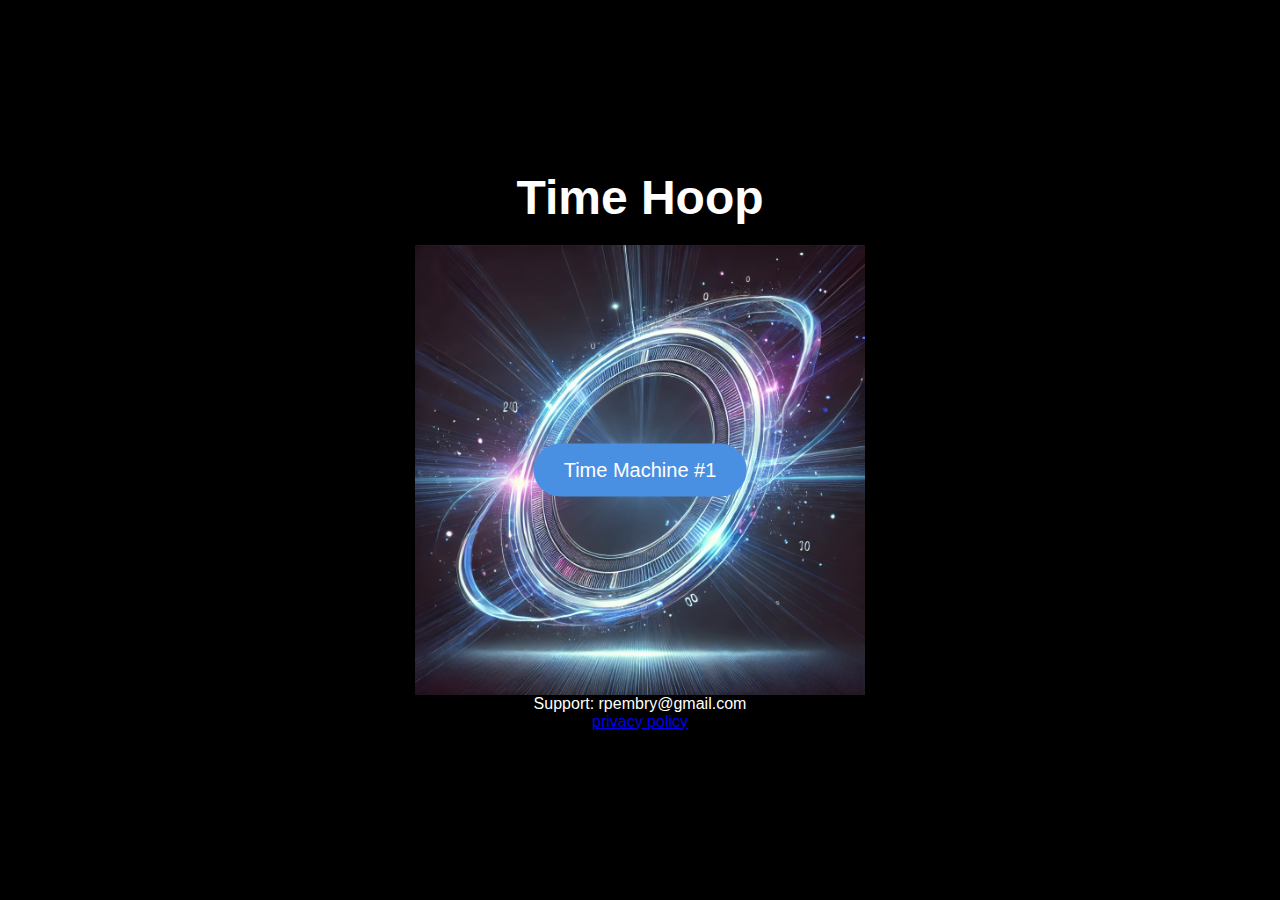
<file: public/index.html>
<!DOCTYPE html>
<html lang="en">
<head>
  <meta charset="UTF-8">
  <meta name="viewport" content="width=device-width, initial-scale=1.0">
  <title>Time Hoop - Time Machine</title>
  <style>
    /* Global reset and basic styles */
    * {
      margin: 0;
      padding: 0;
      box-sizing: border-box;
    }

    body {
      font-family: Arial, sans-serif;
      background-color: black; /* Black background */
      color: white; /* White text for visibility on black background */
      height: 100vh;
      display: flex;
      flex-direction: column;
      justify-content: center;
      align-items: center;
    }

    /* Container for image and button */
    .container {
      position: relative;
      width: 100%;
      max-width: 800px; /* Max width of the image container */
    }

    /* Time Hoop heading */
    h1 {
      font-size: 48px;
      text-align: center;
      margin-bottom: 20px;
    }

    /* Background image settings */
    .image {
      position: relative;
      width: 100%;
      height: auto;
      background-image: url('time-hoop.png'); /* Your image here */
      background-size: contain;
      background-repeat: no-repeat;
      background-position: center;
      padding-top: 56.25%; /* 16:9 Aspect ratio for image on larger screens */
    }

    /* Button on top of the image */
    .button {
      position: absolute;
      top: 50%;
      left: 50%;
      transform: translate(-50%, -50%);
      background-color: #4a90e2;
      color: white;
      padding: 15px 30px;
      font-size: 20px;
      border: none;
      border-radius: 30px;
      cursor: pointer;
      text-decoration: none; /* Remove underline from the link */
      text-align: center;
    }

    .button:hover {
      background-color: #357ab8;
    }

    /* Make the image and button responsive */
    @media (max-width: 768px) {
      h1 {
        font-size: 32px;
      }

      .button {
        font-size: 16px;
        padding: 10px 20px;
      }

      /* Adjust image size for smaller screens */
      .image {
        padding-top: 100%; /* Full width aspect ratio */
      }
    }
  </style>
</head>
<body>

  <!-- Time Hoop Heading -->
  <h1>Time Hoop</h1>

  <div class="container">
    <!-- Time Hoop Image -->
    <div class="image"></div>

    <!-- Button that links to the calculator app -->
    <a href="/timehoop-app" class="button">Time Machine #1</a> <!-- Link to the app page -->
  </div>
  <p>Support: rpembry@gmail.com<p>
  <p><a href="/privacy.html">privacy policy</a></p>
</body>
</html>
</file>
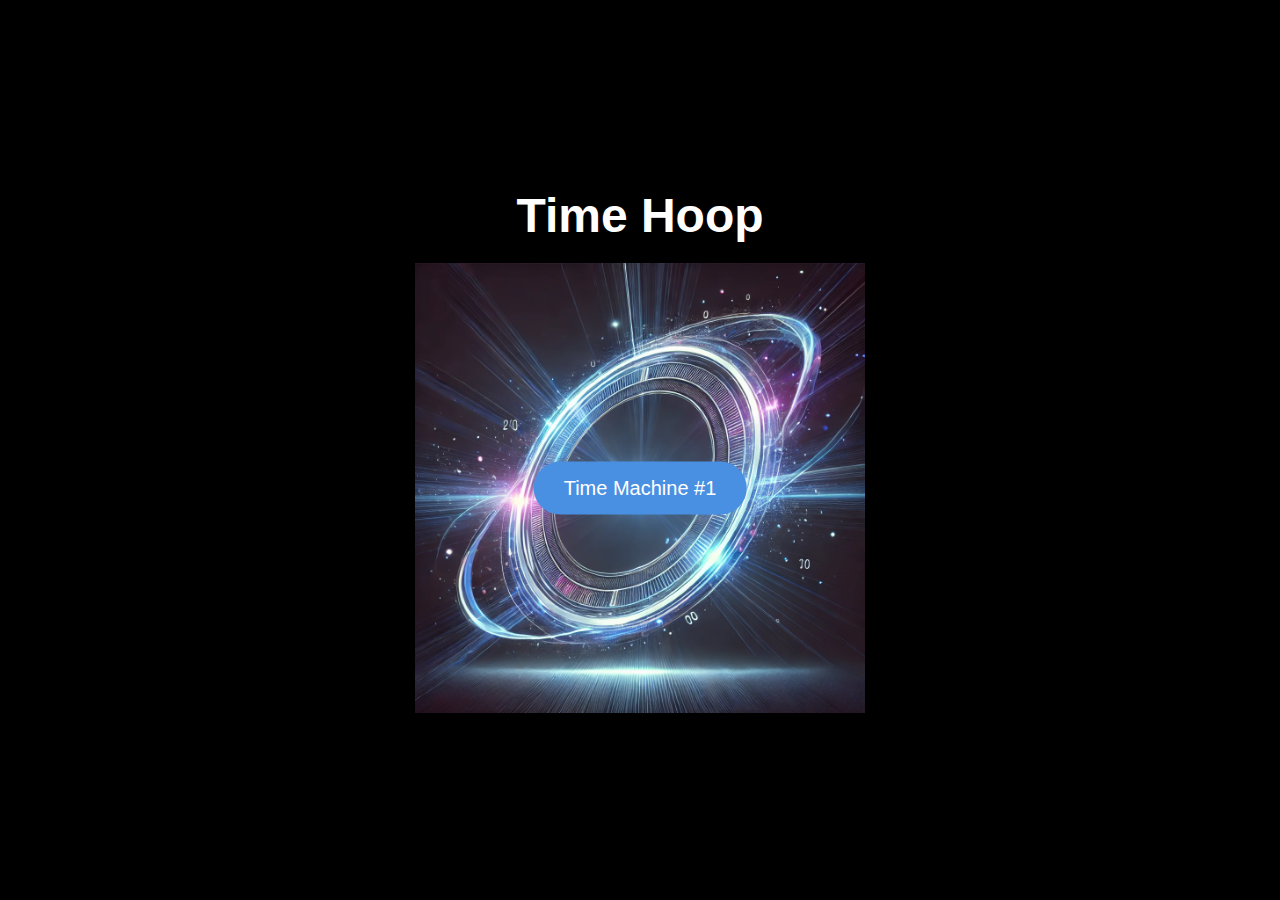
<file: public/timehoop-app/timehoop.html>
<!DOCTYPE html>
<html lang="en">
<head>
  <meta charset="UTF-8">
  <meta name="viewport" content="width=device-width, initial-scale=1.0">
  <title>Time Hoop - Time Machine</title>
  <style>
    /* Global reset and basic styles */
    * {
      margin: 0;
      padding: 0;
      box-sizing: border-box;
    }

    body {
      font-family: Arial, sans-serif;
      background-color: black; /* Black background */
      color: white; /* White text for visibility on black background */
      height: 100vh;
      display: flex;
      flex-direction: column;
      justify-content: center;
      align-items: center;
    }

    /* Container for image and button */
    .container {
      position: relative;
      width: 100%;
      max-width: 800px; /* Max width of the image container */
    }

    /* Time Hoop heading */
    h1 {
      font-size: 48px;
      text-align: center;
      margin-bottom: 20px;
    }

    /* Background image settings */
    .image {
      position: relative;
      width: 100%;
      height: auto;
      background-image: url('time-hoop.png'); /* Your image here */
      background-size: contain;
      background-repeat: no-repeat;
      background-position: center;
      padding-top: 56.25%; /* 16:9 Aspect ratio for image on larger screens */
    }

    /* Button on top of the image */
    .button {
      position: absolute;
      top: 50%;
      left: 50%;
      transform: translate(-50%, -50%);
      background-color: #4a90e2;
      color: white;
      padding: 15px 30px;
      font-size: 20px;
      border: none;
      border-radius: 30px;
      cursor: pointer;
      text-decoration: none; /* Remove underline from the link */
      text-align: center;
    }

    .button:hover {
      background-color: #357ab8;
    }

    /* Make the image and button responsive */
    @media (max-width: 768px) {
      h1 {
        font-size: 32px;
      }

      .button {
        font-size: 16px;
        padding: 10px 20px;
      }

      /* Adjust image size for smaller screens */
      .image {
        padding-top: 100%; /* Full width aspect ratio */
      }
    }
  </style>
</head>
<body>

  <!-- Time Hoop Heading -->
  <h1>Time Hoop</h1>

  <div class="container">
    <!-- Time Hoop Image -->
    <div class="image"></div>

    <!-- Button that links to the calculator app -->
    <a href="/timehoop-app" class="button">Time Machine #1</a> <!-- Link to the app page -->
  </div>

</body>
</html>
</file>
